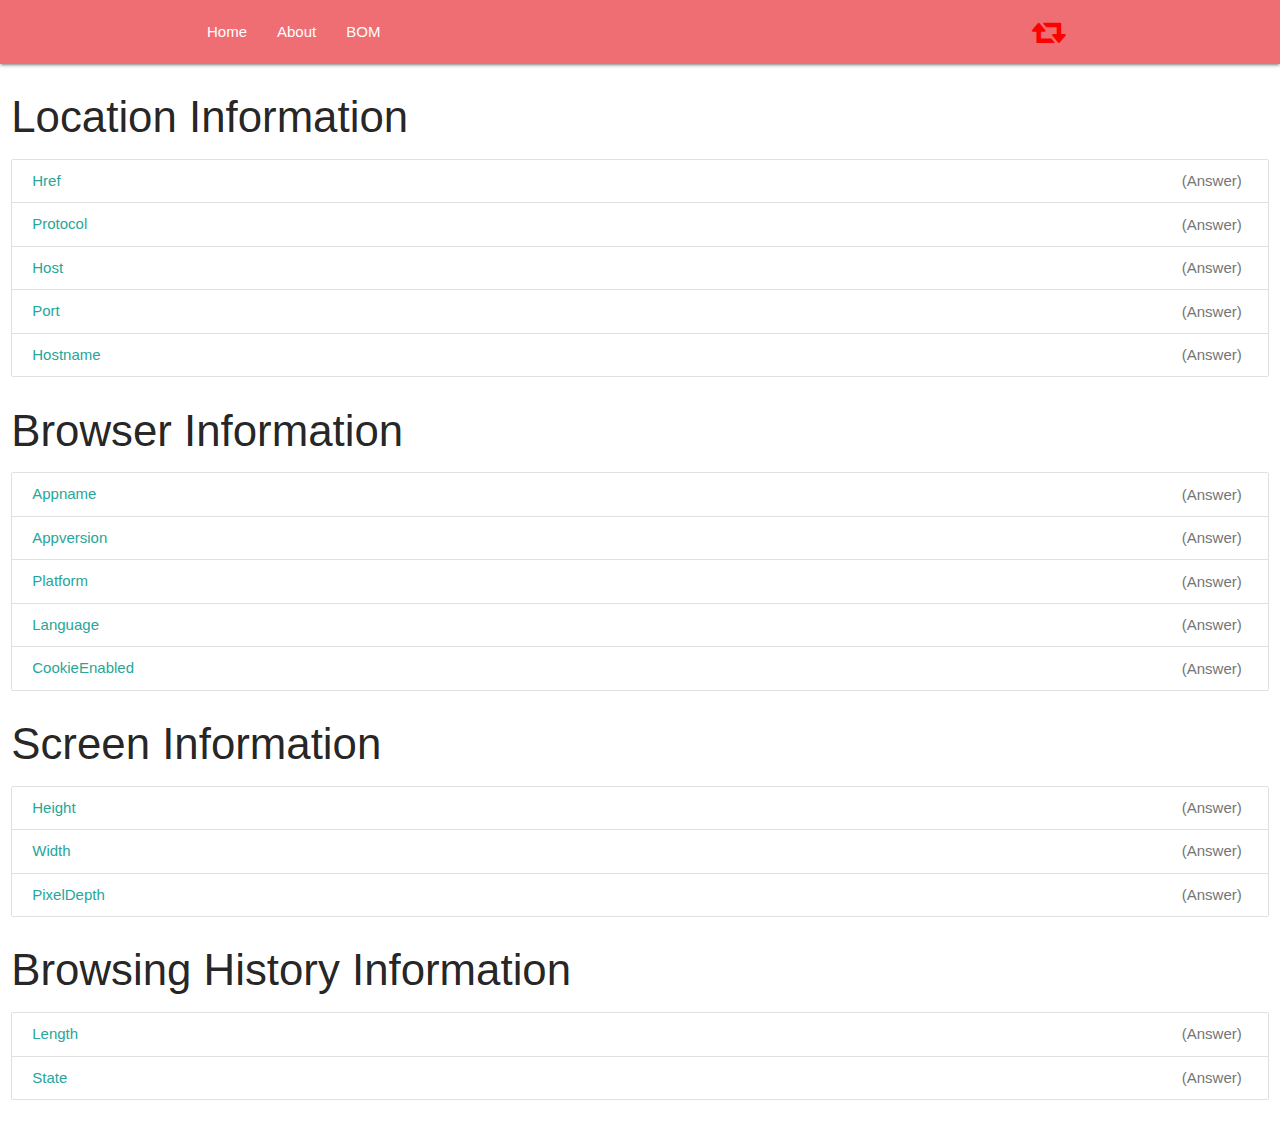
<file: bom.html>
<!DOCTYPE html>
<html lang="en">

<head>
    <meta charset="UTF-8">
    <meta name="viewport" content="width=device-width, initial-scale=1.0">
    <!-- Materialize Compiled and minified CSS -->
    <link rel="stylesheet" href="https://cdnjs.cloudflare.com/ajax/libs/materialize/1.0.0/css/materialize.min.css">
    <!-- Font Owesome Compiled and minified CSS -->
    <link rel="stylesheet" href="https://stackpath.bootstrapcdn.com/font-awesome/4.7.0/css/font-awesome.min.css" integrity="sha384-wvfXpqpZZVQGK6TAh5PVlGOfQNHSoD2xbE+QkPxCAFlNEevoEH3Sl0sibVcOQVnN" crossorigin="anonymous">
    <!-- Custom Css -->
    <link rel="stylesheet" href="assets/css/style.css">

    <link rel="shortcut icon" type="image/svg" href="assets/img/tasks-solid.svg" />
    <title>Task List App</title>
</head>

<body>



    <!-- Navigation  -->
    <nav>
        <div class="container">
            <div class="nav-wrapper ">
                <a href="#" class="brand-logo right"><i class="fa fa-retweet"></i></a>
                <ul id="nav-mobile" class="left hide-on-med-and-down">
                    <li><a href="index.html">Home</a></li>
                    <li><a href="">About </a></li>
                    <li><a href="bom.html">BOM</a></li>
                </ul>
            </div>
        </div>

    </nav>

    <!-- End of Navigation  -->


    <!-- Row -->

    <div class="row">
        <div class="col s12">

            <h3>Location Information </h3>
            <div class="collection">

                <a href="#!" class="collection-item">Href<span class="badge">(Answer)</span></a>
                <a href="#!" class="collection-item">Protocol<span class="badge">(Answer)</span></a>
                <a href="#!" class="collection-item">Host<span class="badge">(Answer)</span></a>
                <a href="#!" class="collection-item">Port<span class="badge">(Answer)</span></a>
                <a href="#!" class="collection-item">Hostname<span class="badge">(Answer)</span></a>
            </div>

            <h3>Browser Information </h3>
            <div class="collection">

                <a href="#!" class="collection-item">Appname<span class="badge">(Answer)</span></a>
                <a href="#!" class="collection-item">Appversion<span class="badge">(Answer)</span></a>
                <a href="#!" class="collection-item">Platform<span class="badge">(Answer)</span></a>
                <a href="#!" class="collection-item">Language<span class="badge">(Answer)</span></a>
                <a href="#!" class="collection-item">CookieEnabled<span class="badge">(Answer)</span></a>
            </div>
            <h3>Screen Information </h3>
            <div class="collection">
                <a href="#!" class="collection-item">Height<span class="badge">(Answer)</span></a>
                <a href="#!" class="collection-item">Width<span class="badge">(Answer)</span></a>
                <a href="#!" class="collection-item">PixelDepth<span class="badge">(Answer)</span></a>
            </div>

            <h3>Browsing History Information </h3>
            <div class="collection">
                <a href="#!" class="collection-item">Length<span class="badge">(Answer)</span></a>
                <a href="#!" class="collection-item">State<span class="badge">(Answer)</span></a>
            </div>
        </div>

    </div>

    <!-- Card Row -->





    <!-- Jquery Compiled and minified JavaScript -->
    <script src="https://code.jquery.com/jquery-3.5.1.js" integrity="sha256-QWo7LDvxbWT2tbbQ97B53yJnYU3WhH/C8ycbRAkjPDc=" crossorigin="anonymous"></script>
    <!-- Materialize Compiled and minified JavaScript -->
    <script src="https://cdnjs.cloudflare.com/ajax/libs/materialize/1.0.0/js/materialize.min.js"></script>

    <!-- Our bom Js  -->
    <script src="assets/js/bom.js"></script>
</body>

</html>
</file>
<file: assets/css/style.css>
i {
    color: red;
}
.mb {
    margin-bottom: 30px;
}
</file>
